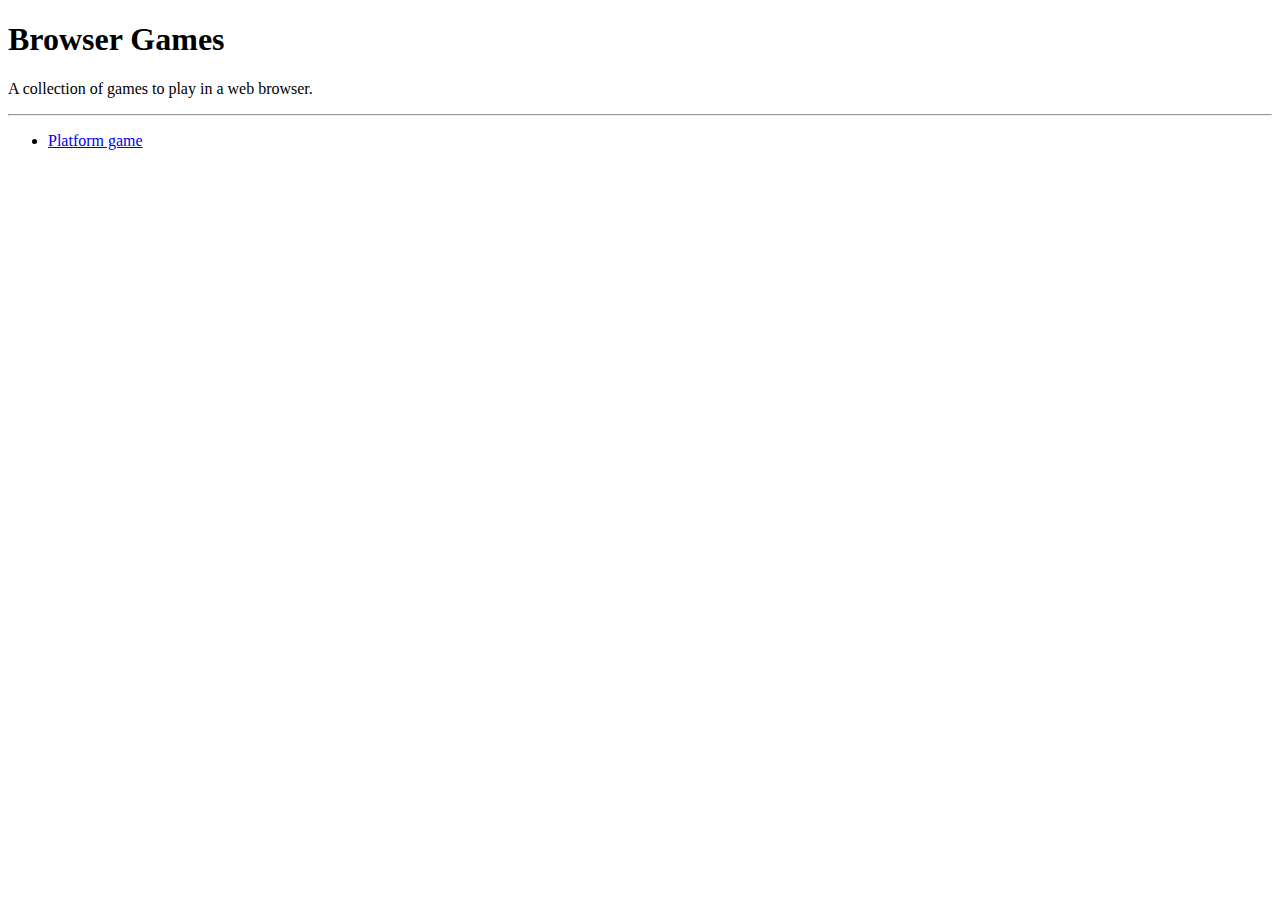
<file: public/index.html>
<!DOCTYPE html>
<html>
  <head>
    <meta charset="utf-8">
    <title>Browser Games</title>
    <link rel="stylesheet" href="css/platform.css">
  </head>
  <body>
    <h1>Browser Games</h1>

    <p>A collection of games to play in a web browser.</p>

    <hr>

    <nav>
      <ul>
        <li><a href='platform.html'>Platform game</a></li>
      </ul>
    </nav>
  </body>
</html>
</file>
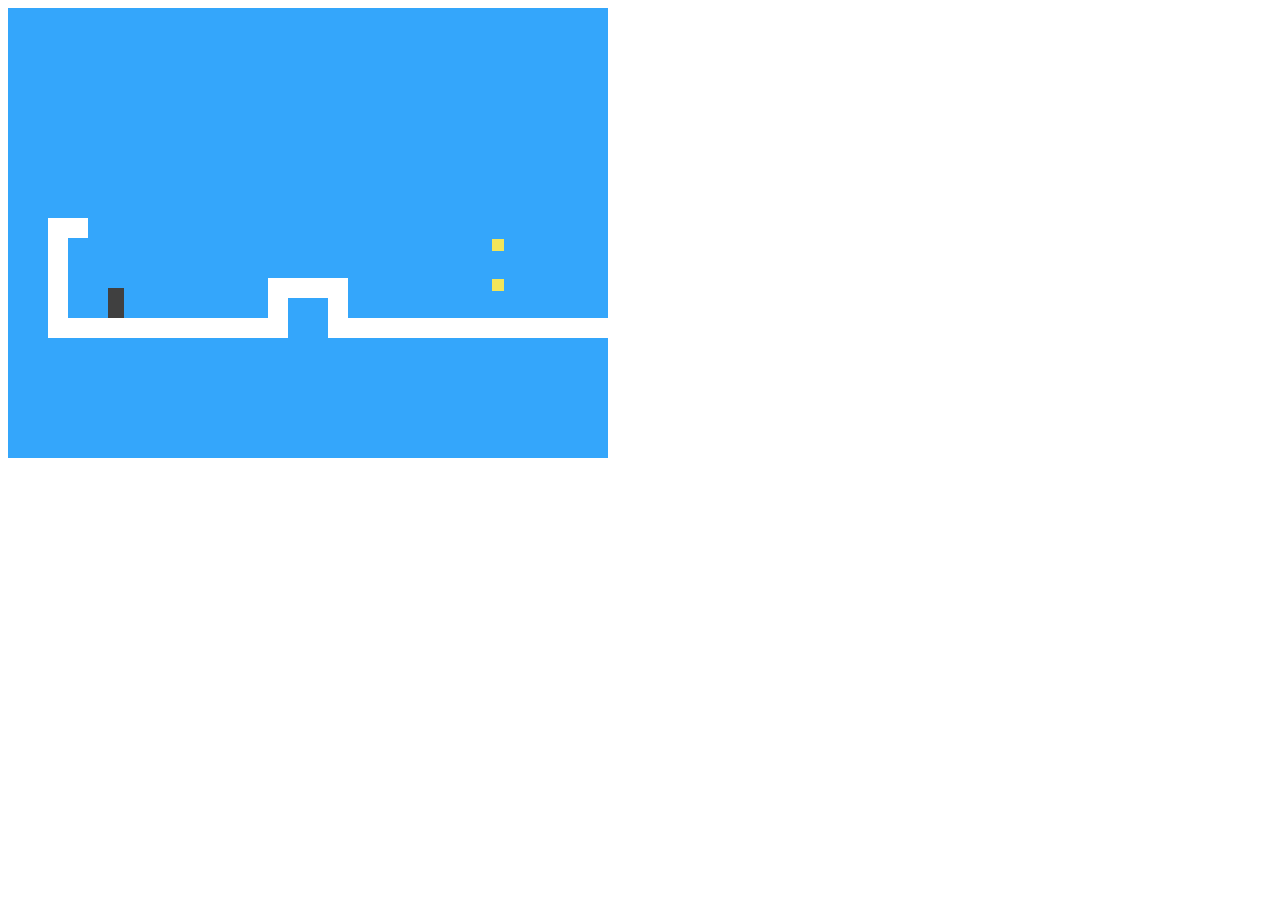
<file: public/platform.html>
<!DOCTYPE html>
<html lang="en">
  <head>
    <meta charset="UTF-8">
    <title>Document</title>
    <link rel="stylesheet" href="css/platform.css">
  </head>
  <body>


    <script src='js/level.js'></script>
    <script src='js/platform.js'></script>
    <script>
      runGame(GAME_LEVELS, DOMDisplay);
    </script>
  </body>
</html>
</file>
<file: public/css/platform.css>
.background    { background: rgb(52, 166, 251);
                 table-layout: fixed;
                 border-spacing: 0;              }
.background td { padding: 0;                     }
.lava          { background: rgb(255, 100, 100); }
.wall          { background: white;              }

.actor  { position: absolute;            }
.coin   { background: rgb(241, 229, 89); }
.player { background: rgb(64, 64, 64);   }

.lost .player {
  background: rgb(160, 64, 64);
}
.won .player {
  box-shadow: -4px -7px 8px white, 4px -7px 8px white;
}

.game {
  overflow: hidden;
  max-width: 600px;
  max-height: 450px;
  position: relative;
}
</file>
